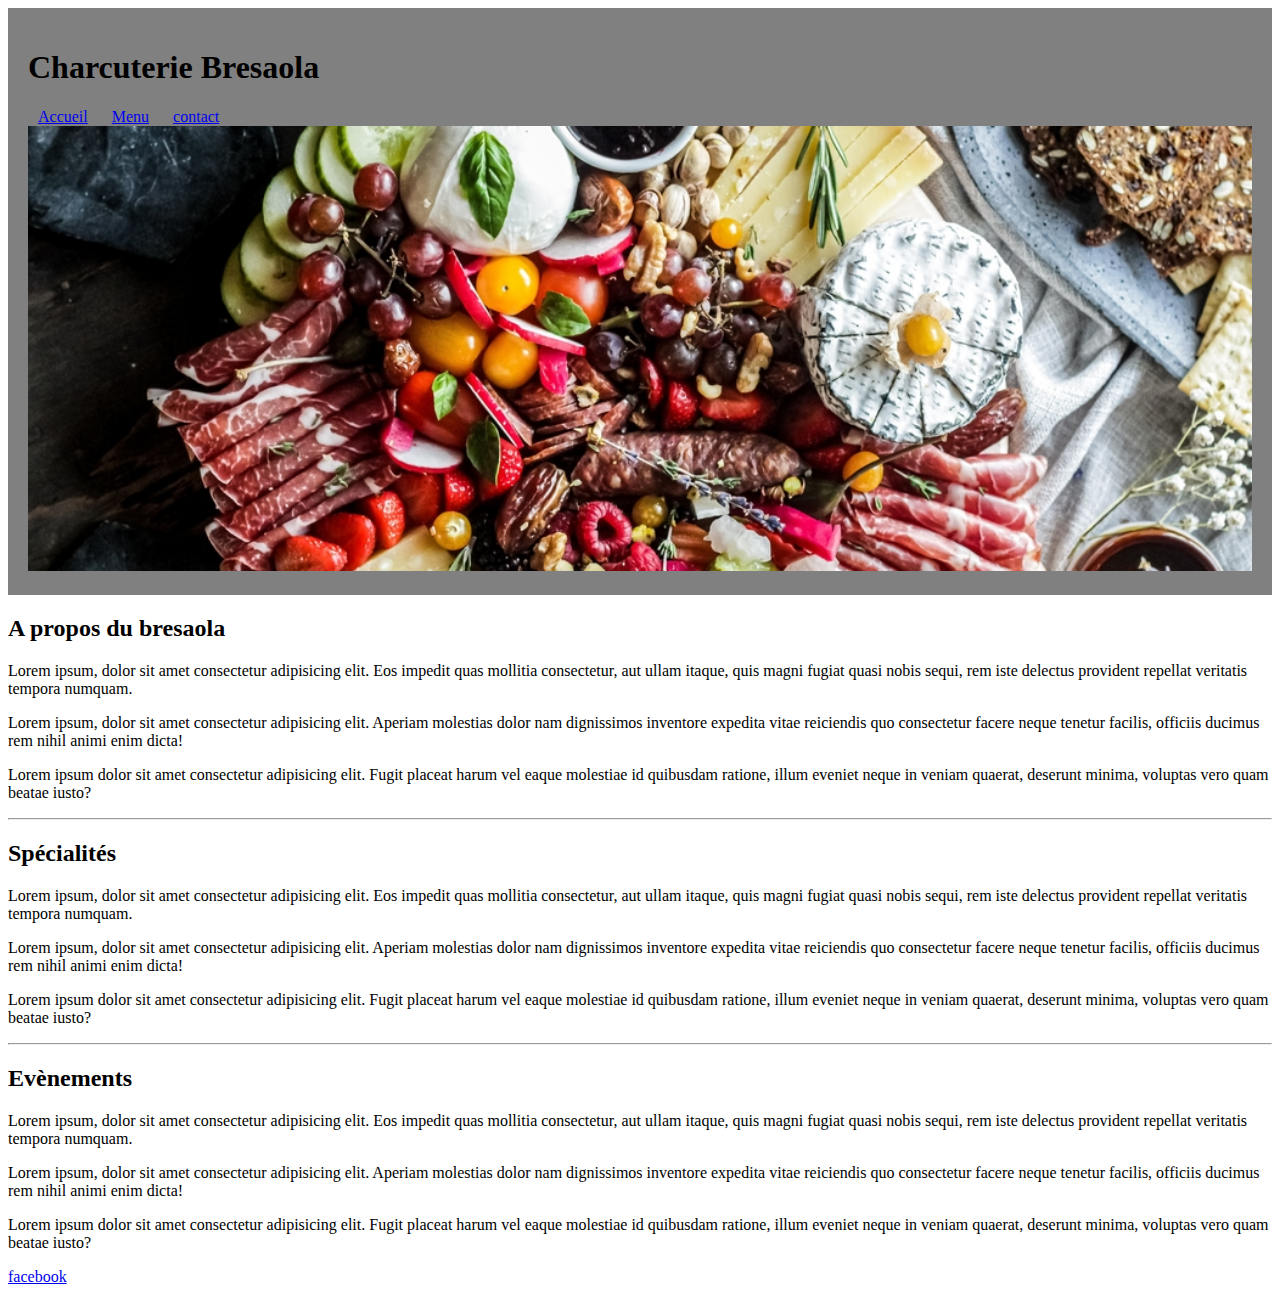
<file: index.html>
<!DOCTYPE html>
<html lang="en">
<head>
    <title>bresaola,Toute type de charcuterie</title>
    <meta charset="UTF-8">
    <meta http-equiv="X-UA-Compatible" content="IE=edge">
    <meta name="description" content="Un text decrivent notre charcuterie">
    <meta name="viewport" content="width=device-width, initial-scale=1.0">
    <link href="style.css" rel="stylesheet">
</head>
<body>
    <header class="header-bg-grey">
    <h1>Charcuterie Bresaola</h1>
    <nav>
        
        <a href="index.html" class="link-navigation" title="Accueil">Accueil</a>
        <a href="menu.html" class="link-navigation" title="Voir le menu">Menu</a>
        <a href="contact.html" class="link-navigation" title="Nous contacter">contact</a>
    
</nav> 
    <img src="img/banier-bresaola.jpg" class="full-widh" alt="photo Bresola" width="1260" height="366">
    </header>
<article>
    <h2>A propos du bresaola</h2>
    <p>Lorem ipsum, dolor sit amet consectetur adipisicing elit. Eos impedit quas mollitia consectetur, aut ullam itaque, quis magni fugiat quasi nobis sequi, rem iste delectus provident repellat veritatis tempora numquam.</p>
    <p>Lorem ipsum, dolor sit amet consectetur adipisicing elit. Aperiam molestias dolor nam dignissimos inventore expedita vitae reiciendis quo consectetur facere neque tenetur facilis, officiis ducimus rem nihil animi enim dicta!</p>
    <p>Lorem ipsum dolor sit amet consectetur adipisicing elit. Fugit placeat harum vel eaque molestiae id quibusdam ratione, illum eveniet neque in veniam quaerat, deserunt minima, voluptas vero quam beatae iusto?</p>
   <hr>
    <h2>Spécialités</h2>
    <p>Lorem ipsum, dolor sit amet consectetur adipisicing elit. Eos impedit quas mollitia consectetur, aut ullam itaque, quis magni fugiat quasi nobis sequi, rem iste delectus provident repellat veritatis tempora numquam.</p>
    <p>Lorem ipsum, dolor sit amet consectetur adipisicing elit. Aperiam molestias dolor nam dignissimos inventore expedita vitae reiciendis quo consectetur facere neque tenetur facilis, officiis ducimus rem nihil animi enim dicta!</p>
    <p>Lorem ipsum dolor sit amet consectetur adipisicing elit. Fugit placeat harum vel eaque molestiae id quibusdam ratione, illum eveniet neque in veniam quaerat, deserunt minima, voluptas vero quam beatae iusto?</p>
<hr>
    <h2>Evènements</h2>
    <p>Lorem ipsum, dolor sit amet consectetur adipisicing elit. Eos impedit quas mollitia consectetur, aut ullam itaque, quis magni fugiat quasi nobis sequi, rem iste delectus provident repellat veritatis tempora numquam.</p>
    <p>Lorem ipsum, dolor sit amet consectetur adipisicing elit. Aperiam molestias dolor nam dignissimos inventore expedita vitae reiciendis quo consectetur facere neque tenetur facilis, officiis ducimus rem nihil animi enim dicta!</p>
    <p>Lorem ipsum dolor sit amet consectetur adipisicing elit. Fugit placeat harum vel eaque molestiae id quibusdam ratione, illum eveniet neque in veniam quaerat, deserunt minima, voluptas vero quam beatae iusto?</p>
</article>
    <footer>
     <a href="https://www.facebook.com/Bresaola1/" target="_blank">facebook</a>
    </footer>

    
</body>
</html>
</file>
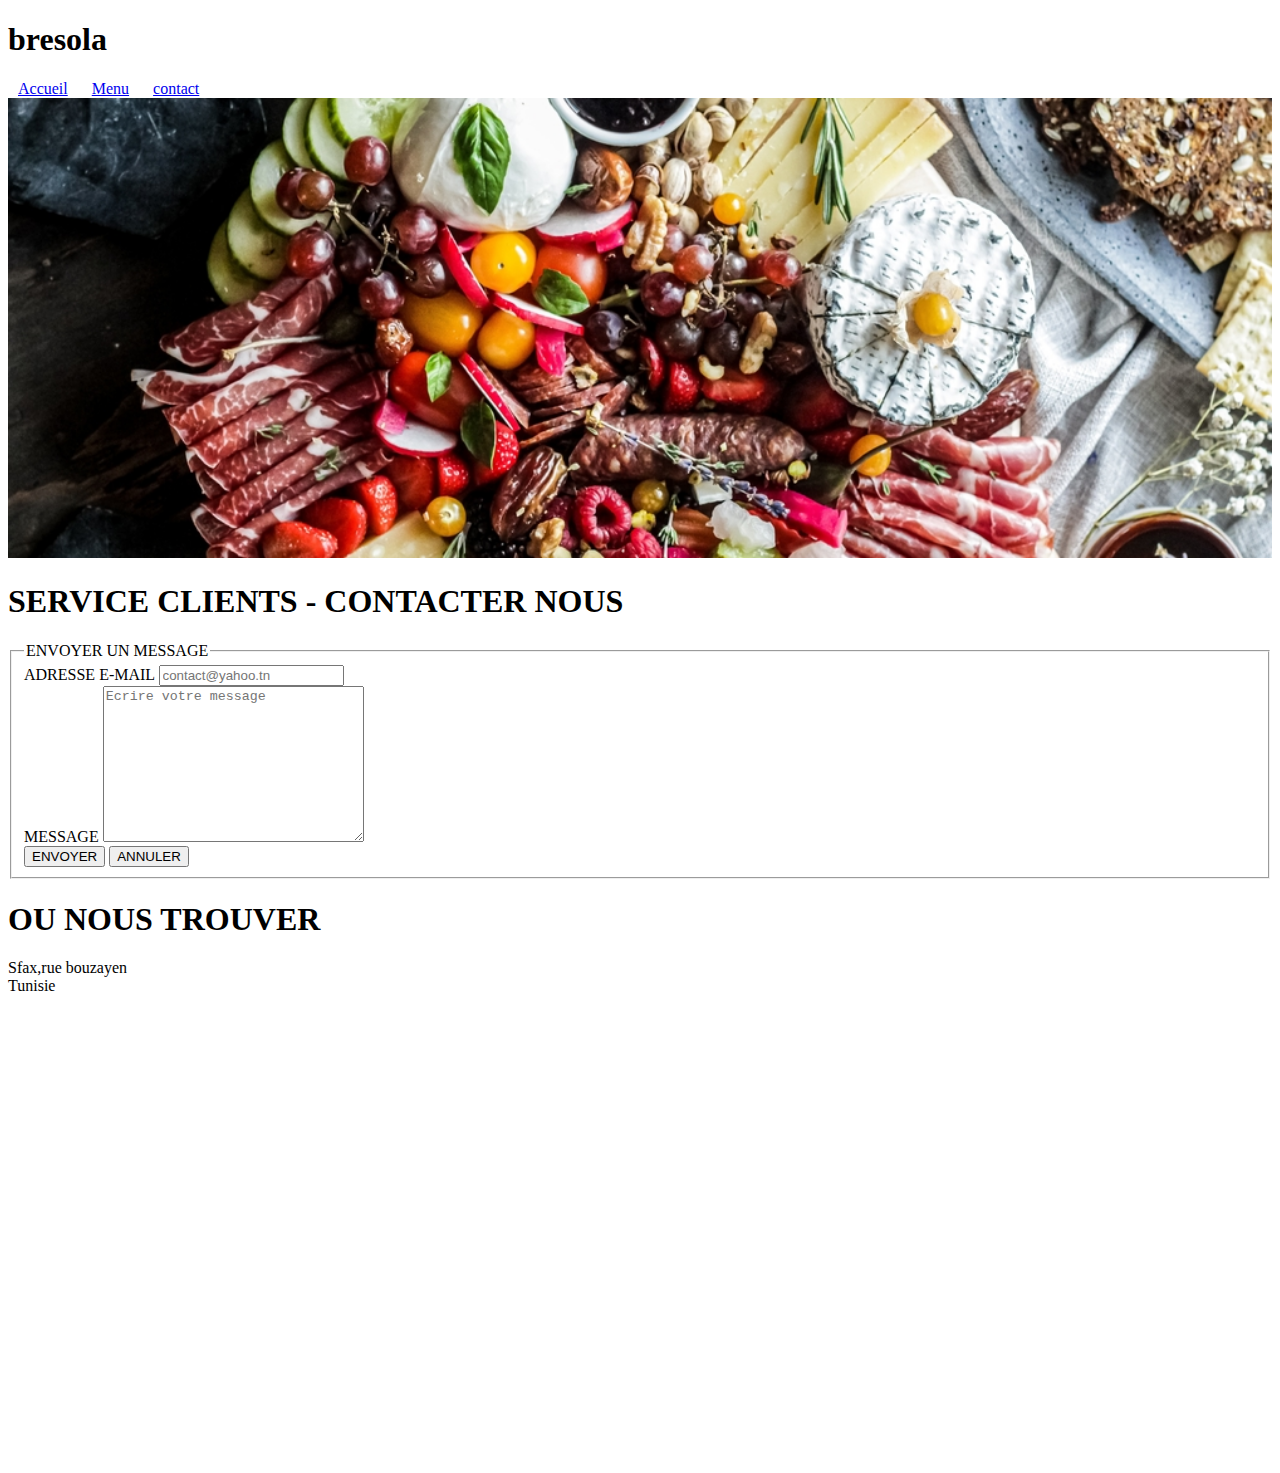
<file: contact.html>
<!DOCTYPE html>
<html lang="en">
<head>
<title>Bresola,Contacter Nous</title>
    <meta charset="UTF-8">
    <meta http-equiv="X-UA-Compatible" content="IE=edge">
    <meta name="description" content="Un text decrivent notre charcuterie">
    <meta name="viewport" content="width=device-width, initial-scale=1.0">
    <link href="style.css" rel="stylesheet">
</head>
<body>
    <header>
        <h1>bresola</h1>
    <nav>
        <a href="index.html" class="link-navigation" title="Accueil">Accueil</a>
        <a href="menu.html" class="link-navigation" title="Voir le menu">Menu</a>
        <a href="contact.html"class="link-navigation" title="Nous contacter">contact</a>
    </nav>  

<img src="img/banier-bresaola.jpg" class="full-widh" alt="photo Bresola" width="1260" height="366">
</header>
  <h1>SERVICE CLIENTS - CONTACTER NOUS</h1> 
  <form action="contact.html">
 <fieldset>
    <legend>ENVOYER UN MESSAGE</legend>
    <div>
        <label for="emailinput">ADRESSE E-MAIL</label>
        <input type="email" name="email" id="emailinput" placeholder="contact@yahoo.tn" required>
    </div>
    <div>
        <label for="messageinput">MESSAGE</label>
        <textarea name="message" id="messageinput" cols="30" rows="10" placeholder="Ecrire votre message"></textarea>
    </div>
    <input type="submit" value="ENVOYER">
    <input type="reset" value="ANNULER">
 </fieldset>
  </form>
  <section>
  <h1>OU NOUS TROUVER</h1>
<P>
    Sfax,rue bouzayen<br/>
    Tunisie
    
</P>
<iframe src="https://www.google.com/maps/embed?pb=!1m18!1m12!1m3!1d3278.385418031053!2d10.7418493150844!3d34.74588278042285!2m3!1f0!2f0!3f0!3m2!1i1024!2i768!4f13.1!3m3!1m2!1s0x1301d32e222f3f07%3A0xc57ef37f1e5faebe!2sAv.%20Sadok%20Guermazi%2C%20Sfax!5e0!3m2!1sfr!2stn!4v1651956738441!5m2!1sfr!2stn" width="600" height="450" style="border:0;" allowfullscreen="" loading="lazy" referrerpolicy="no-referrer-when-downgrade"></iframe>
</section>
</body>
</html>
</file>
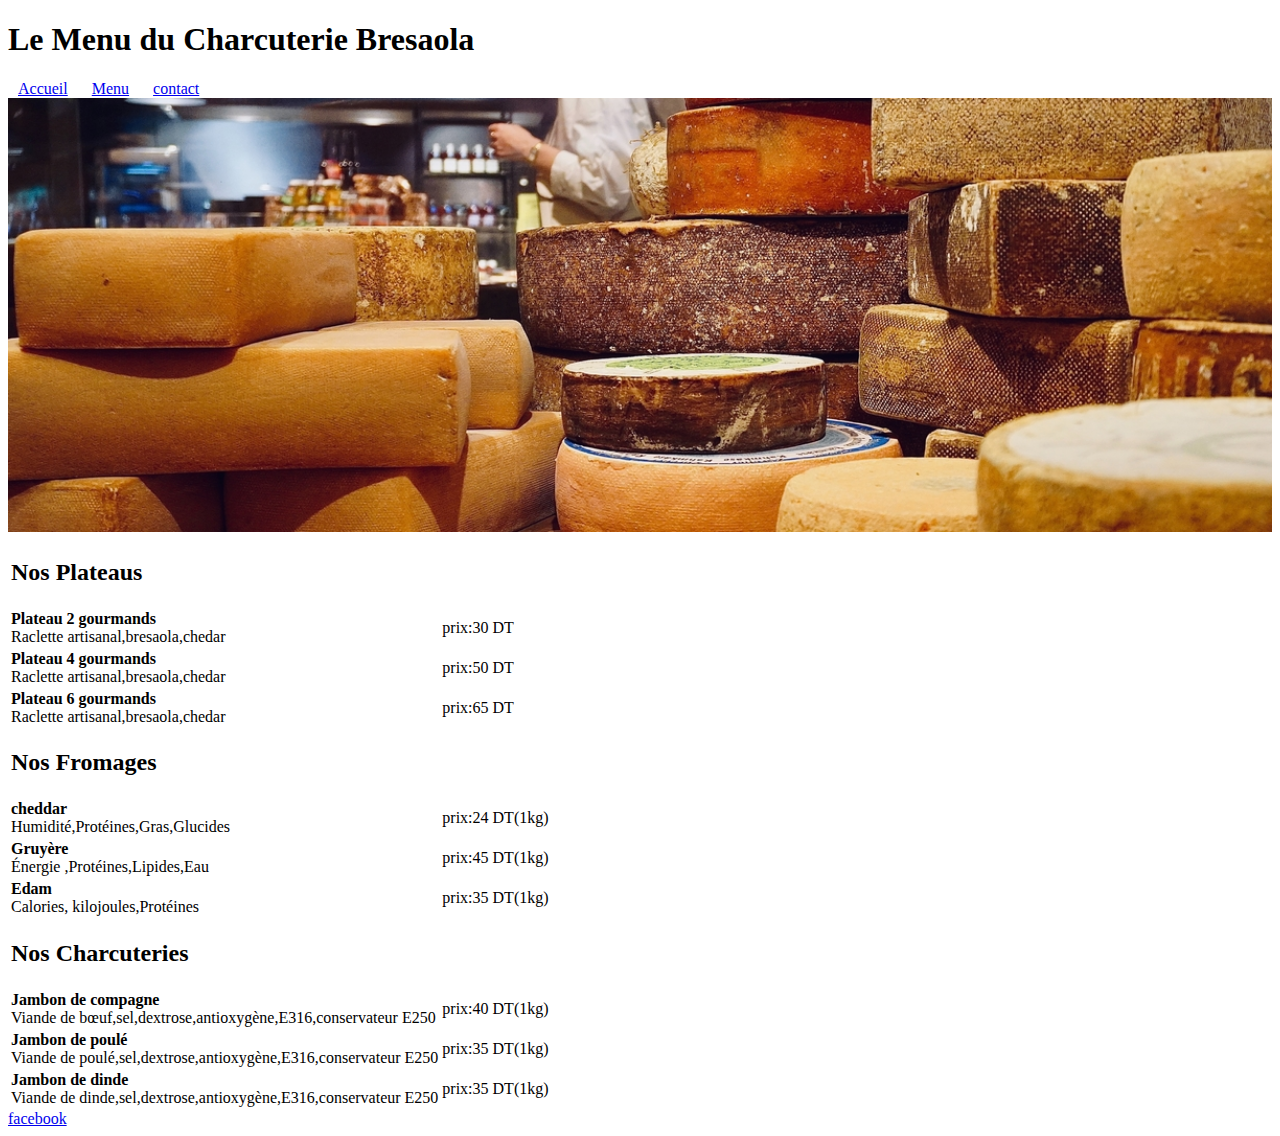
<file: menu.html>
<!DOCTYPE html>
<html lang="en">
<head>
    <title>bresaola,Le Menu</title>
    <meta charset="UTF-8">
    <meta http-equiv="X-UA-Compatible" content="IE=edge">
    <meta name="description" content="Un text decrivent notre charcuterie">
    <meta name="viewport" content="width=device-width, initial-scale=1.0">
    <link href="style.css" rel="stylesheet">
</head>
<body>
    <header class="header">
    <h1>Le Menu du Charcuterie Bresaola</h1>
    <nav>
        
        <a href="index.html" class="link-navigation" title="Accueil">Accueil</a>
        <a href="menu.html" class="link-navigation" title="Voir le menu">Menu</a>
        <a href="contact.html" class="link-navigation" title="Nous contacter">contact</a>
    </nav> 
    <img src="img/menu-bresaola.jpg" class="full-widh" alt="photo Bresola" width="1209" height="415">
    </header>
<article>
  <table>
      <tr>
          <td colspan="2">
              <h2>Nos Plateaus</h2>
          </td>
      </tr>
      <tr>
          <td>
              <strong>Plateau 2 gourmands</strong><br>
              Raclette artisanal,bresaola,chedar
          </td>
          <td>prix:30 DT</td>
      </tr>
      <tr>
        <td>
            <strong>Plateau 4 gourmands</strong><br>
            Raclette artisanal,bresaola,chedar
        </td>
        <td>prix:50 DT</td>
    </tr>
    <tr>
        <td>
            <strong>Plateau 6 gourmands</strong><br>
            Raclette artisanal,bresaola,chedar
        </td>
        <td>prix:65 DT</td>
    </tr>
      <tr>
        <td colspan="2">
            <h2>Nos Fromages</h2>
        </td>
    </tr>
    <tr>
        <td>
            <strong>cheddar</strong><br>
            Humidité,Protéines,Gras,Glucides
        </td>
        <td>prix:24 DT(1kg)</td>
    </tr>
    <tr>
        <td>
            <strong>Gruyère</strong><br>
            Énergie ,Protéines,Lipides,Eau
        </td>
        <td>prix:45 DT(1kg)</td>
    </tr>
    <tr>
        <td>
            <strong>Edam</strong><br>
            Calories, kilojoules,Protéines
        </td>
        <td>prix:35 DT(1kg)</td>
    </tr>
    <tr>
        <td colspan="2">
            <h2>Nos Charcuteries</h2>
        </td>
    </tr>
    <tr>
        <td>
            <strong>Jambon de compagne</strong><br>
            Viande de bœuf,sel,dextrose,antioxygène,E316,conservateur E250
        </td>
        <td>prix:40 DT(1kg)</td>
    </tr>
    <tr>
        <td>
            <strong>Jambon de poulé</strong><br>
            Viande de poulé,sel,dextrose,antioxygène,E316,conservateur E250
        </td>
        <td>prix:35 DT(1kg)</td>
    </tr>
    <tr>
        <td>
            <strong>Jambon de dinde</strong><br>
            Viande de dinde,sel,dextrose,antioxygène,E316,conservateur E250
        </td>
        <td>prix:35 DT(1kg)</td>
    </tr>
  </table>
</article>
    <footer>
     <a href="https://www.facebook.com/Bresaola1/" target="_blank">facebook</a>
    </footer>

    
</body>
</html>
</file>
<file: style.css>
.link-navigation {
    padding: 0 10px;
} 

.header-bg-grey {
    background: grey;
    padding: 20px;
}

.full-widh{
    width: 100%;
    height: auto;
}
</file>
